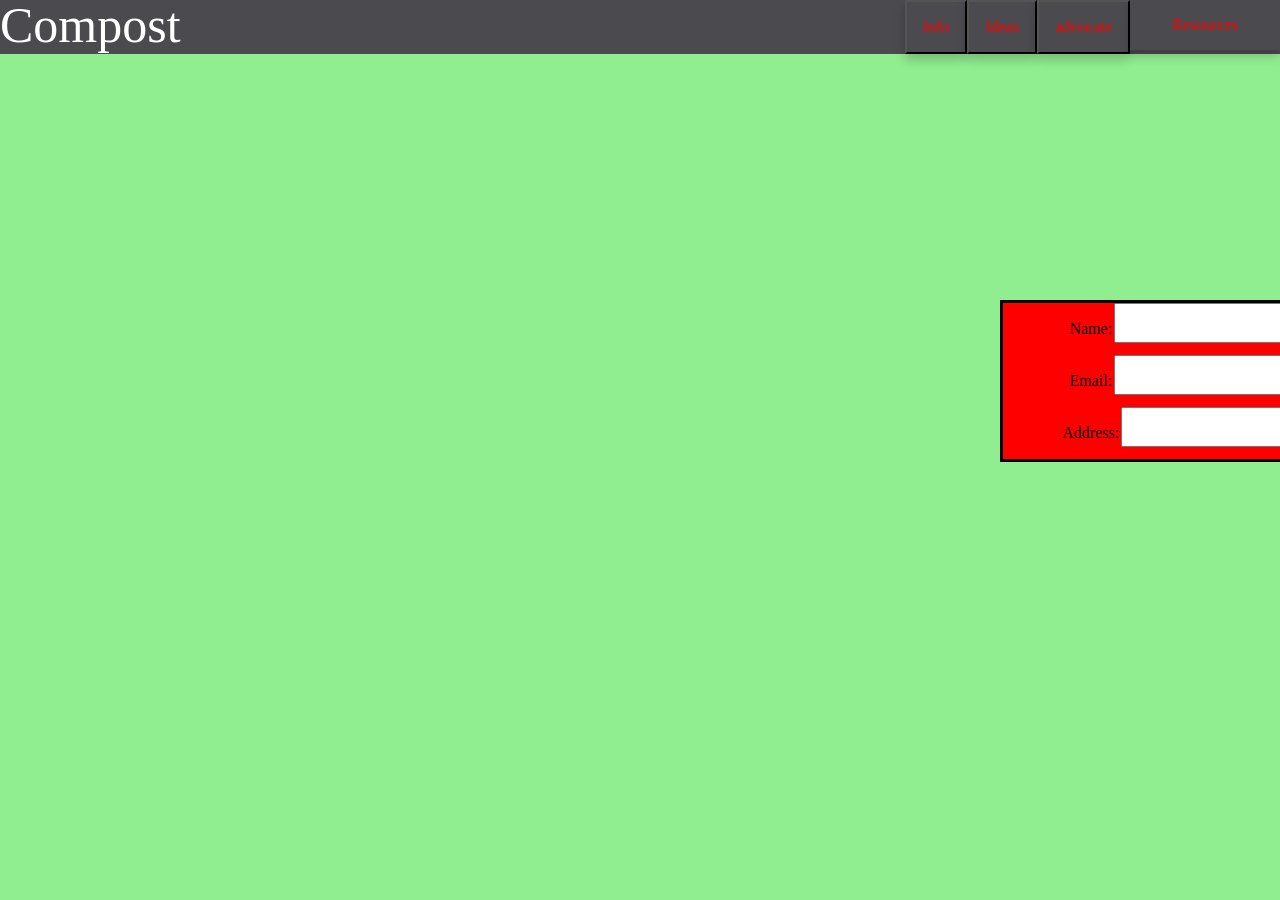
<file: page5.html>
<!DOCTYPE html>
<html>

<head>
  <meta charset="utf-8">
  <meta name="viewport" content="width=device-width">
  <title>Compost Efficiency</title>
  <link href="reset.css" rel="stylesheet" type="text/css" />
  <link href="style.css" rel="stylesheet" type="text/css" />
  <link href="reset-webview.css" rel="stylesheet" type="text/css"
  />
  <link href="reset-webview.css" rel="stylesheet" type="text/css"/>
  <link rel="icon" type="image/x-icon" href="/images/favicon.ico">
</head>

<body style = "background-color: lightgreen;">


  <div class = "flex-container" id = "navigation">
     <a id = "flex-container-h3" class = "white" href="index.html"> Compost </a>
    <Button class = "dropbtn" type = "button" onclick = "window.location.href='page2.html'" > Info </Button>
    <Button class = "dropbtn" type = "button" onclick = "window.location.href='page3.html'" > Ideas </Button>
    <Button class = "dropbtn" type = "button" onclick = "window.location.href='page4.html'" > advocate </Button>
        <div class="dropdown">
            <Button class = "button">Resources</Button>

            <ul class="dropdownMenu">
                <li class="dropdownItem"><a href="#" class="dropdownLink">About</a></li>
                <li class="dropdownItem"><a href="#" class="dropdownLink">Meaning</a></li>
                <li class="dropdownItem"><a href="#" class="dropdownLink">Future</a></li>
                <li class="dropdownItem"><a href="#" class="dropdownLink">Link</a></li>
            </ul>
        </div>      
  </div>

   </div> 
    <div class ="box3">
    <div class = "flex-container">
   
    <p style=" border: 2px solid red; ">Name:</p>
<input style="width:200px; height: 34px; "type="text">
</input>
    </div>
    <div class = "flex-container">

        <p style=" border: 2px solid red;">Email:</p>
    <input style="width:200px; height: 34px;"type="text">
    </input>
        </div>
    <div class = "flex-container">

        <p style=" border: 2px solid red; ">Address:</p>
    <input style="width:200px; height: 34px;"type="text">
    </input>
        </div>
        </div>
</body>
</html>
</file>
<file: style.css>
html  {
  height: 100%;
  width: 100%;
}
.header {
 
  height: 700px;
  margin-top: 10px;
  text-align:center;
  background-image: url("CompostBackground.jpg");
  overflow: hidden;
  display:flex;
  flex-direction:column;
  justify-content: flex-end;
}
body {
  transition: 1s;
}



#text {
  position: relative;
  color: #FFFFFF;
  font-size: 150px;
  z-index: 1;
}
#foliage {
  z-index: 2;
}

#header-left {
  text-align-last: left;
  font-style: fantasy;
color:yellow;
  
}
#header-right {
  display:flex;
  width: 50%;
  height: 100%;
  background-color: #4CAF50;
}
#header-img {
  width: 100%;
  height: 100%;
  max-width:100%;
  
}
.grey 
{
  background-color: grey;

}
.pink 
{
  background-color: pink; 
}
.lightblue{
  background-color: lightblue;
}
.yellow{
  background-color: yellow
}
.lightgreen{
  background-color: lightgreen;
}
#video{
 
}
#aboutWeek
{
  font-family: comic sans ms;
  margin-top: 10px;
}
#Meaning 
{
  font-family: comic sans ms;
  margin-top:20px;
}
#future{
  font-family: comic sans ms;
  margin-top:20px;
}
#why {
  font-family: comic sans ms;
  font-size:25px;
}
.compost{
  width: 40%;
  height: 50%;
}
.red {
  color: red;
}
.green 
{
  color: green;
  
  
}
.white{
  color:white;
  
  text-align:left;
  font-size: 50px;
  font-family: comic sans ms;
  width: 100%; 
  transition: .5s; 
}
.white:hover {
  color:grey;
}
.dropbtn {
  
  color: red;
  font-family: comic sans ms;
  padding: 16px;
  font-size: 16px;
  cursor: pointer;
  transition: .5s;
  box-shadow: 0px 6px 10px 0px rgba(0, 0, 0, 0.2);
  background-color: #4a4a4f
}
.dropbtn:hover
{
  background-color: lightblue;
  font-family: comic sans ms;
  padding: 16px;
  font-size: 16px;
  border: none;
  cursor: pointer;
  color: orangered;
}

body{
  width: 100%; 
  text-align: center; /* Semicolon added to properly end the rule */
}

.box
{
  border: 3px solid green;
  margin: 10px;
  background-color:red;
  padding: 10px;
  width: 120px;
  height: 120px;
  color: white
  /* Semicolon added to properly end the rule */
}
.titleBox 
{
  border: 3px solid purple;
  margin: 10px;
  background-color:blue;
  padding: 10px;
  width: 250px;
  height: 250px;
  color: white; 
  text-align: center;
}
.flex-container
{
  display: flex;
  flex-direction: row;
  justify-content:center;
}
#flex-container-h3
{
  display: flex;
  margin-right: 50px;
  background-color:#4a4a4f;
  text-decoration:none;
}
#flex-container
{
  display: flex;
  flex-direction: row;
  justify-content:center;
}
#header-button {
  color: yellow;
  font-size:  .5cm;
  background-color: red;
  text-align: center;
  padding: 10px;
  margin: 20px;
  border: 3px solid black;
  border-radius: 5px;
  cursor: pointer;
  font-family: comic sans ms;
  transition:.5s
}

#header-button:hover{
  background-color: orangered
}
#navigation {
    position: fixed;
    top: 0;
    left: 0;
    right: 0;
  list-style-type: none;
  width:100%;
  margin:0;
  padding:0;
    background-color: #4a4a4f;
  
}
.button {
  border: none;
  background-color: #4a4a4f;
  width: 150px;
  height: 50px;
  cursor: pointer;
  color: red;
  padding: 16px;
  box-shadow: 0px 6px 10px 0px rgba(0, 0, 0, 0.2);
  font-family: comic sans ms;
  text-align: center;
  font-size: 16px;
  transition: .5s;
  
}
.button:hover  {
  border: none;
  width: 150px;
  height: 50px;
  cursor: pointer;
  color: red;
  font-family: comic sans ms;
  text-align: center;
  font-size: 16px;
  background-color: lightblue;
}
.dropdownMenu {
  list-style: none; 
  margin: 0;
  padding: 0;
  position: absolute;
  top: 50px;
  left: 0;
  right: 0;
  z-index: -1; 
  width: 150px;
  text-align: center;
  box-shadow: 0px 6px 10px 0px rgba(0, 0, 0, 0.2);
  transform: translateY(-200%);
  transition: transform .5s ease-in-out;
}

.dropdownLink {
  text-decoration: none;
  display: block;
  background-color: #f9f9f9;
  color: #4a4a4f;
  padding: 10px 5px;
  transition: background-color .5s ease-in-out, color .5s ease-in-out;
}

.dropdownLink:hover {
  color: #fff;
  background-color: #a0a0a3;
}

.dropdown {
  position: relative;
}

.dropdown:hover .dropdownMenu {
  transform: translateY(0%);
}
.white
{
  background-color: white;
}
.footer 
{
  position: fixed;
  left: 0;
  bottom: 0;
  width: 100%;
  background-color: red;
  color: white;
  text-align: center;
}
.image {
  width: 200px;
  height: 200px;
  margin-right: 200px;
  background-color: blue;
  border: 5px solid black;
  
}
.Info 
{
  border: 3px solid black;
  margin: 0;
  background-color:green;
  padding: 10px;
  width: 700px;
  height: 150px;
  color: white; 
  text-align: center;
}
.subTitle{
  font-style: fantasy; 
  color:white; 
  font-size:20px; 
  background-color:blue; 
  width: 1000px; 
  margin-left: 250px;
   border: 3px solid black;
}
.flex-container2
{
  display: flex;
  flex-direction: row;
  justify-content:center; 
  margin-bottom: 100px;
}
.video 
{
 border: 5px solid black;
}
.Info2
{
  margin: 0;
  background-color:purple;
  padding: 10px;
  width: 300px;
  height: 200px;
  color: white; 
  text-align: center;
  border: 3px solid silver;

}
.link
{
background-color: blue;
  font-style: fantasy;
  color:white;
  border: 3px solid grey;
  margin-right:300px;
}
.flex-container3
{
  display:flex;
  flex-direction: column;
  justify-content:flex-end;
}
.box3{
  background-color: red; 
  border: 3px solid black;
  margin-top:300px;
  margin-left: 1000px;
  width:30%;
  height:40%;
  margin-right:10px;
  margin-bottom:50px;
}
.dark-mode {

  background-color: black;
  color: white;
  transition:1s;
}

#theme-button {
text-decoration: wavy ;
  color: red;
  font-family: comic sans ms;
  padding: 16px;
  font-size: 16px;
  cursor: pointer;
  transition: .5s;
  box-shadow: 0px 6px 10px 0px rgba(0, 0, 0, 0.2);
  background-color: #4a4a4f
}
#theme-button:hover
{
  text-decoration: wavy ;
  background-color: lightblue;
  font-family: comic sans ms;
  padding: 16px;
  font-size: 16px;
  cursor: pointer;
  color: orangered;
}
.reveal{
  position: relative;
  transform: translateY(150px);
  opacity: 0;
  transition: 1s all ease;
}

.reveal.active{

  transform: translateY(0);
  opacity: 1;

}
.dereveal{
  position: relative;
  transform: translateY(0px);
  opacity: 1;
  transition: 1s all ease;
}
.dereveal.actively{

  transform: translateY(-150px);
  opacity: 0;

}

.error {
  border-style: solid;
  border-width: 2px;
  border-color: red;
  background:pink;
}

.petition{
  display: flex;
  align-content: center;
  justify-content: center;
  margin-bottom: 100px
}

.petition div{
  width: 100%;
}

.petition-details{
  width: 100%;
}

.petition p{
  justify-content: center;
  padding: 16px; 
  margin: auto;
}


#signatures{
  text-align: center;
}

#form{
  display: flex;
  flex-direction: row;
  justify-content: center;
  align-items: center;
  font-size: 20px
}

#signatures p{
  font-size: 20px;
  font-weight: bold;
}

#form input{
  margin: 4px;
  height: 28px;
}
#form label{
  margin-left: 8px;
}

input[type=submit] {
  text-align: center;
  align-content: center;
  background-color: blue;
  color: white;
  border-width: 5px;
  border-color: black;
  border-radius: 5px;
  transition: 0.8s;
  margin: 16px;
  width: 100px;
  min-width: 100px;
  height: 90px;
}

input[type=submit]:hover{
  background-color: lightgray;
    color: black;
  }
.sign-up {
  border: 3px solid black;
  border-radius:3px;
  margin-top: 50px;
  background-color: lightblue;
  width: 80%;
  height:20pc;
  display: inline-block;

}
#signNowButton {
  
  margin-bottom:20px;
  border:3px solid red;
  border-radius:3px;
  color: blue;
  margin-right: 640px;
}
#signNowButton:hover {
  background-color: red;
  color: white;
}
#heading
{
  color:white;
  font-size: 30px;
  font-family: Cambria, Cochin, Georgia, Times, 'Times New Roman', serif;
  text-shadow: 2px 2px 4px #000000;
} 
.sign-up-text {
  font-family: comic sans ms;
  font-size: 15px;
  color: white;
  text-shadow: 1px 1px 2px #000000;
  padding-left: 220px;
  padding-right: 200px;

}
#img2{
  width: 20%;
  height: 6pc;
}
.petitionContainer{
  display: flex;
 flex-direction: row;
  gap: 20px;
  width: 100%;
  padding-bottom: 50px;
}
.petition-para {
  width: 100%;
  
}
.signatures {
  width: 100%;
  
}
.modal {
  display: none; /* hides the modal from view by default*/
  position: fixed; /* keeps the modal in one place */
  z-index: 2; /* positions the modal on top of all other elements on the screen */
  left: 0;
  top: 0;
  width: 100%; /* Full width */
  height: 100%; /* Full height */
  background-color: rgba(0,0,0,0.4); /* 40% opacity black - other elements can still be seen */
  flex-direction: column; /* these flexbox rules center the content on the screen */
  align-items: center;
  justify-content: center;
}

/* box that contains all the content and images */
.modal-content {
  background-color: lightsteelblue; /* update the colors and font sizes as you like */
  color: black;
  text-align: center;
  font-size: 3rem;
  display: flex; /* adds flexbox to center all items */
  justify-content: center;
  align-items: center;
}

#thanks-modal-content {
  width: 20rem; /* sets a default width for the text container */
}

#modal-text-container {
  display: flex; /* adds flexbox to center the text and buttons (stretch feature) */
  flex-direction: column;
  align-items: center;
  justify-content: center;
}

.close {
   color: #aaa;
   float: right;
   font-size: 28px;
   font-weight: bold;
}

.close:focus {
   color: black;
   text-decoration: none;
   cursor: pointer;
}
#hide {
  background-color:red;
  color: white;
border: 3px solid black;
  border-radius: 3px;}
#hide:hover {
  background-color:pink;
  color: white;
border: 3px solid black;
  border-radius: 3px;}
#show {
  background-color:red;
    color: white;
  border: 3px solid black;
    border-radius: 3px;
}
#show:hover {
  background-color:pink;
  color: white;
border: 3px solid black;
  border-radius: 3px;}
#myProgress {
  width: 100%;
  background-color: grey;
}

#myBar {
  width: 1%;
  height: 30px;
  background-color: green;
}

.modal-button {
  background-color: #4CAF50; /* Green */
  border: none;
  color: white;
  padding: 10px 20px;
  text-align: center;
  text-decoration: none;
  display: inline-block;
  font-size: 16px;
  margin: 4px 2px;
  cursor: pointer;
}

.T{
  font-family: comic sans ms;
  margin-top: 10px;
  color:white;
}
.modalImg {
  transform: scale(0.6)
}
#reduceMotionButton {
  background-color:red;
    color: white;
  border: 3px solid black;
    border-radius: 3px;
}
#reduceMotionButton:hover {
  background-color:pink;
    color: white;
  border: 3px solid black;
    border-radius: 3px;
}
</file>
